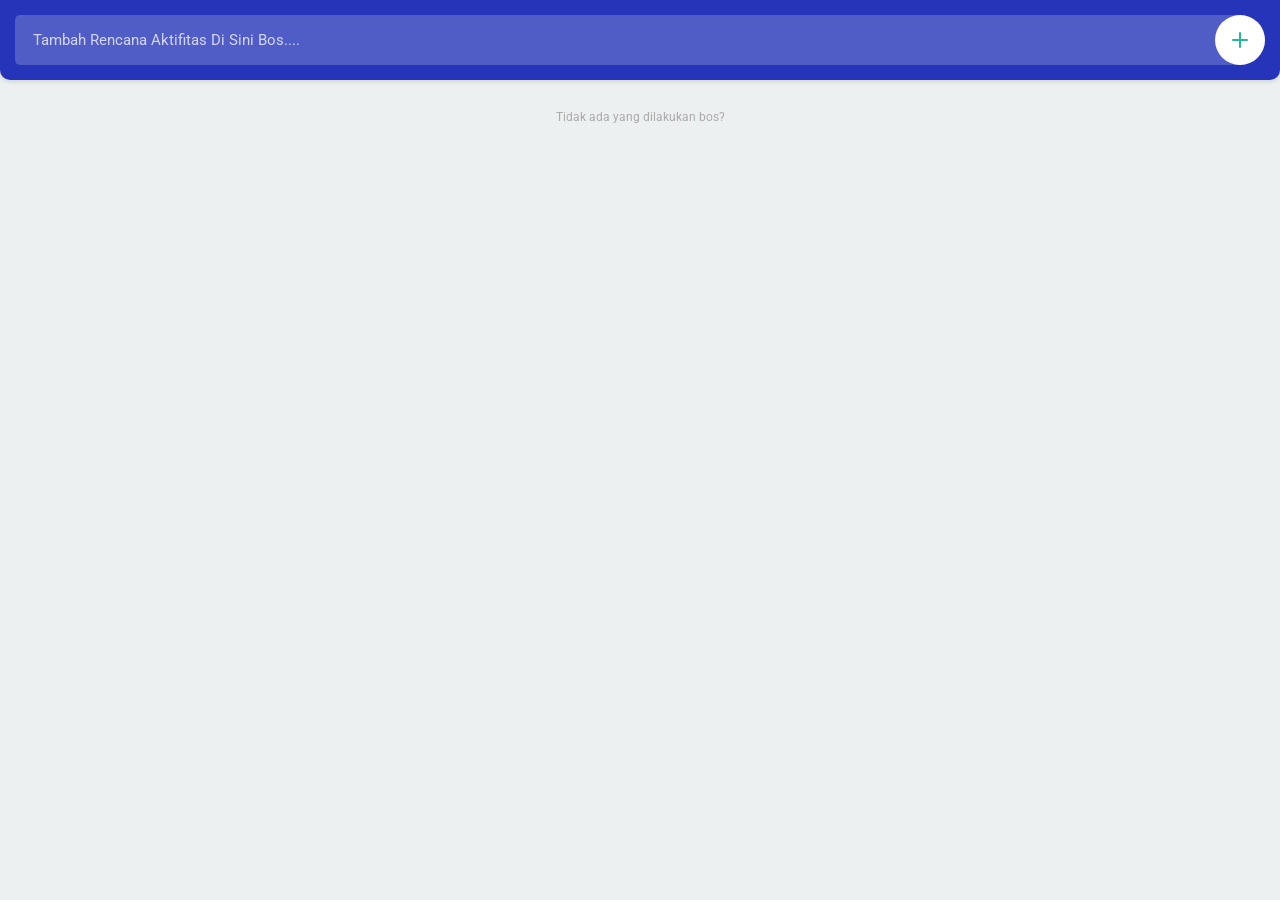
<file: index.html>
<!DOCTYPE html>
<html lang="en">

<head>
    <meta charset="UTF-8">
    <meta name="viewport" content="width=device-width, initial-scale=1.0">
    <meta http-equiv="X-UA-Compatible" content="ie=edge">
    <title>Todo List Javascript</title>

    <!-- Roboto font embed -->
    <link href="https://fonts.googleapis.com/css?family=Roboto:400,500,700" rel="stylesheet">

    <!-- Stylesheets -->
    <link rel="stylesheet" type="text/css" href="reset.min.css">
    <link rel="stylesheet" type="text/css" href="style.css">
</head>

<body>
    <header>
        <input type="text" placeholder="Tambah Rencana Aktifitas Di Sini Bos...." id="input">
        <button id="button">
            <svg version="1.1" xmlns="http://www.w3.org/2000/svg" xmlns:xlink="http://www.w3.org/1999/xlink" x="0px" y="0px" viewBox="0 0 16 16"
                style="enable-background:new 0 0 16 16;" xml:space="preserve">
                <g>
                    <path class="fill" d="M16,8c0,0.5-0.5,1-1,1H9v6c0,0.5-0.5,1-1,1s-1-0.5-1-1V9H1C0.5,9,0,8.5,0,8s0.5-1,1-1h6V1c0-0.5,0.5-1,1-1s1,0.5,1,1v6h6C15.5,7,16,7.5,16,8z"
                    />
                </g>
            </svg>
        </button>
    </header>

    <div class="container">
        <ul class="todo" id="list"></ul>
    </div>
    <!-- JS -->
    <script>
        let data = [];

        localData = JSON.parse(localStorage.getItem('data'));
        if (localData != null) {
            data = localData;
        }


        const inputDOM = document.getElementById('input');

        // TODO
        // buatlah variabel DOM untuk mengakses button
        const buttonDOM = document.getElementById('button');

        // buatlah variabel DOM untuk mengakses ol
        const listDOM = document.getElementById('list');

        // listDOM.innerHTML = localStorage.getItem('data');

        buttonDOM.addEventListener('click', function () {
            const aksi = inputDOM.value;
            data.push(aksi);
            render();
            // listDOM.innerHTML = listDOM.innerHTML + "<li>" + aksi + "</li>";
            inputDOM.value = "";
            localStorage.setItem('data', JSON.stringify(data));
        });

        function render() {
            let html = "";
            for (var i = 0; i < data.length; i++) {
                // html = html + "<li>" + data[i] + "</li>";
                html = html + `<li class="list-group-item" onClick="remove(${i})">${data[i]}</li>`;
            }

            listDOM.innerHTML = html;
        }

        render();


        function remove(id) {
            data.splice(id, 1);
            localStorage.setItem('data', JSON.stringify(data));
            render();
        }
    </script>
</body>

</html>
</file>
<file: style.css>
body {
  background: #edf0f1;
  padding: 80px 0 0 0;
}

body, input, button {
  font-family: 'Roboto', sans-serif;
}

.noFill {
  fill: none;
}

header {
  width: 100%;
  height: 80px;

  position: fixed;
  padding: 15px;
  top: 0;
  left: 0;
  z-index: 5;

  background: rgb(37, 52, 185);
  box-shadow: 0px 2px 4px rgba(44, 62, 80, 0.15);
  border-bottom-right-radius: 10px;
  border-bottom-left-radius: 10px;
}

header input {
  width: 100%;
  height: 50px;
  float: left;
  color: #fff;
  font-size: 15px;
  font-weight: 400;
  text-indent: 18px;
  padding: 0 60px 0 0;
  background: rgba(255, 255, 255, 0.2);
  border-radius: 5px 25px 25px 5px;
  border: 0px;
  box-shadow: none;
  outline: none;

  -webkit-appearance: none;
  -moz-appearance: none;
}

header input::-webkit-input-placeholder {
  color: rgba(255, 255, 255, 0.75);
}

header input:-moz-input-placeholder {
  color: rgba(255, 255, 255, 0.75);
}

header input::-moz-input-placeholder {
  color: rgba(255, 255, 255, 0.75);
}

header input:-ms-input-placeholder {
  color: rgba(255, 255, 255, 0.75);
}

header button {
  width: 50px;
  height: 50px;

  position:absolute;
  top:15px;
  right:15px;
  z-index:2;

  border-radius: 25px;
  background: #fff;
  border: 0px;
  box-shadow: none;
  outline: none;
  cursor: pointer;

  -webkit-appearance: none;
  -moz-appearance: none;
}

header button svg {
  width: 16px;
  height: 16px;

  position: absolute;
  top: 50%;
  left: 50%;

  margin: -8px 0 0 -8px;
}

header button svg .fill {
  fill: #25b99a;
}

.container {
  width: 100%;
  float: left;
  padding: 15px;
}

ul.todo {
  width: 100%;
  float: left;
}

ul.todo li {
  width: 100%;
  min-height: 50px;
  float: left;
  font-size: 14px;
  font-weight: 500;
  color: #444;
  line-height: 22px;

  background: #fff;
  border-radius: 5px;
  position: relative;
  box-shadow: 0px 1px 2px rgba(44, 62, 80, 0.10);
  margin: 0 0 10px 0;
  padding: 14px 100px 14px 14px;
  word-break: break-word;
}

ul.todo li:last-of-type {
  margin: 0;
}

ul.todo li .buttons {
  width: 100px;
  height: 50px;

  position: absolute;
  top: 0;
  right: 0;
}

ul.todo li .buttons button {
  width: 50px;
  height: 50px;
  float: left;
  background: none;
  position: relative;
  border: 0px;
  box-shadow: none;
  outline: none;
  cursor: pointer;

  -webkit-appearance: none;
  -moz-appearance: none;
}

ul.todo li .buttons button:last-of-type:before {
  content: '';
  width: 1px;
  height: 30px;
  background: #edf0f1;

  position: absolute;
  top: 10px;
  left: 0;
}

ul.todo li .buttons button svg {
  width: 22px;
  height: 22px;

  position: absolute;
  top: 50%;
  left: 50%;

  margin: -11px 0 0 -11px;
}

ul.todo li .buttons button.complete svg {
  border-radius: 11px;
  border: 1.5px solid #25b99a;

  transition: background 0.2s ease;
}

ul.todo#completed li .buttons button.complete svg {
  background: #25b99a;
  border: 0px;
}

ul.todo:not(#completed) li .buttons button.complete:hover svg {
  background: rgba(37, 185, 154, 0.75);
}

ul.todo:not(#completed) li .buttons button.complete:hover svg .fill {
  fill: #fff;
}

ul.todo#completed li .buttons button.complete svg .fill {
  fill: #fff;
}

ul.todo li .buttons button svg .fill {
  transition: fill 0.2s ease;
}

ul.todo li .buttons button.remove svg .fill {
  fill: #c0cecb;
}

ul.todo li .buttons button.remove:hover svg .fill {
  fill: #e85656;
}

ul.todo li .buttons button.complete svg .fill {
  fill: #25b99a;
}

ul.todo#completed {
  position: relative;
  padding: 60px 0 0 0;
}

ul.todo#completed:before {
  content: '';
  width: 150px;
  height: 1px;
  background: #d8e5e0;

  position: absolute;
  top: 30px;
  left: 50%;

  margin: 0 0 0 -75px;
}

ul.todo#list:empty:after {
  content: 'Tidak ada yang dilakukan bos?';
  margin: 15px 0 0 0;
}

ul.todo#list:after {
  width: 100%;
  display: block;
  text-align: center;
  font-size: 12px;
  color: #aaa;
}
</file>
